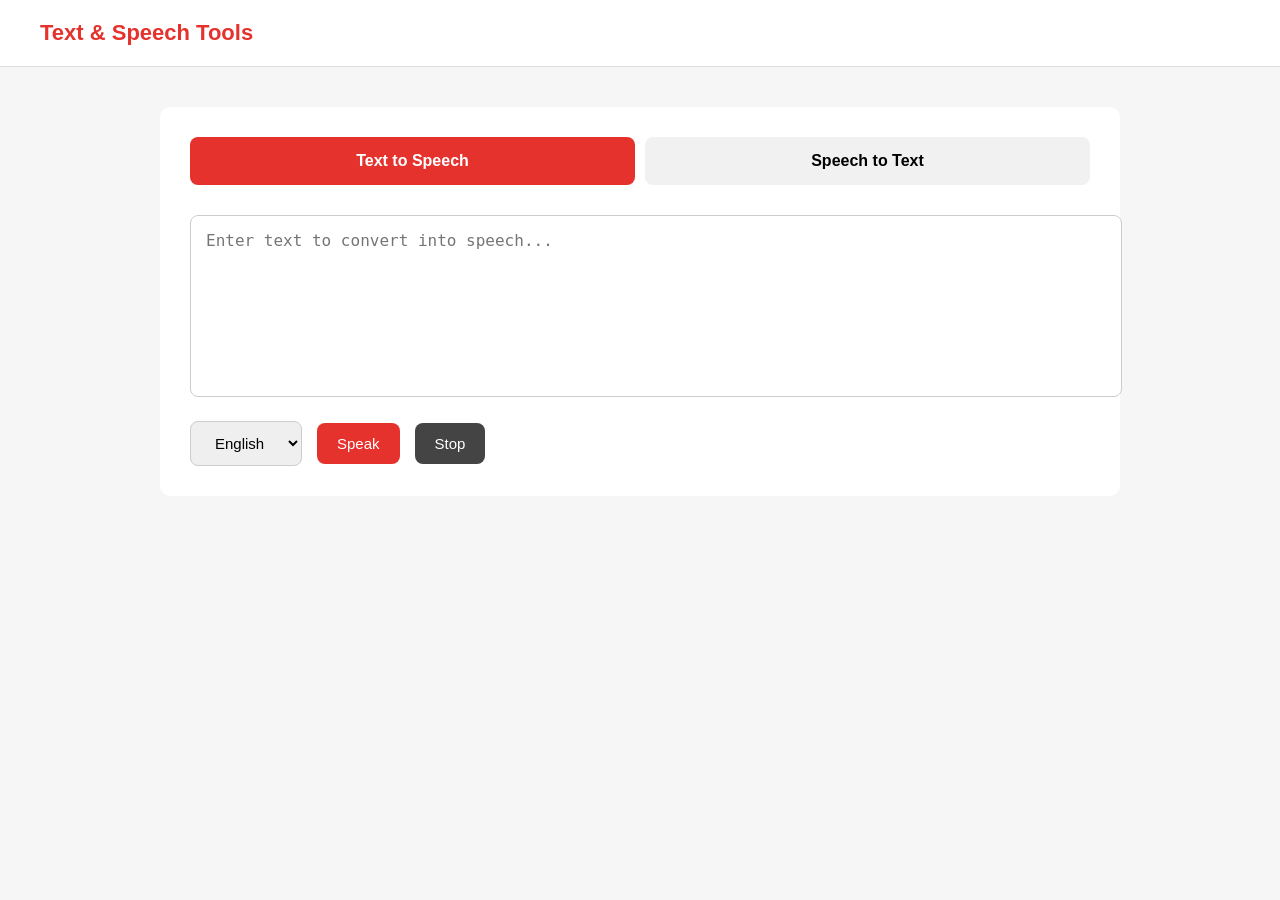
<file: text to speech/index.html>
<!DOCTYPE html>
<html lang="en">
<head>
<meta charset="UTF-8">
<title>Text ↔ Speech Converter</title>

<style>
:root {
    --primary: #e5322d;
    --bg: #f6f6f6;
}

body {
    margin: 0;
    font-family: Arial, sans-serif;
    background: var(--bg);
}

header {
    background: white;
    padding: 20px 40px;
    border-bottom: 1px solid #ddd;
    font-size: 22px;
    font-weight: bold;
    color: var(--primary);
}

.container {
    max-width: 900px;
    margin: 40px auto;
    background: white;
    padding: 30px;
    border-radius: 10px;
}

.tabs {
    display: flex;
    gap: 10px;
    margin-bottom: 30px;
}

.tab {
    flex: 1;
    padding: 15px;
    text-align: center;
    border-radius: 8px;
    cursor: pointer;
    background: #f1f1f1;
    font-weight: bold;
}

.tab.active {
    background: var(--primary);
    color: white;
}

.card {
    display: none;
}

.card.active {
    display: block;
}

textarea {
    width: 100%;
    height: 150px;
    padding: 15px;
    font-size: 16px;
    border-radius: 8px;
    border: 1px solid #ccc;
    resize: none;
}

.controls {
    margin-top: 20px;
    display: flex;
    gap: 15px;
    align-items: center;
}

select, button {
    padding: 12px 20px;
    font-size: 15px;
    border-radius: 8px;
    border: 1px solid #ccc;
}

button {
    background: var(--primary);
    color: white;
    border: none;
    cursor: pointer;
}

button.secondary {
    background: #444;
}

.output {
    margin-top: 20px;
    padding: 15px;
    border: 1px dashed #ccc;
    border-radius: 8px;
    min-height: 80px;
}
</style>
</head>

<body>

<header>Text & Speech Tools</header>

<div class="container">

    <div class="tabs">
        <div class="tab active" onclick="showTab('tts')">Text to Speech</div>
        <div class="tab" onclick="showTab('stt')">Speech to Text</div>
    </div>

    <!-- TEXT TO SPEECH -->
    <div class="card active" id="tts">
        <textarea id="ttsText" placeholder="Enter text to convert into speech..."></textarea>

        <div class="controls">
            <select id="ttsLang">
                <option value="en-US">English</option>
                <option value="hi-IN">Hindi</option>
            </select>
            <button onclick="speakText()">Speak</button>
            <button class="secondary" onclick="speechSynthesis.cancel()">Stop</button>
        </div>
    </div>

    <!-- SPEECH TO TEXT -->
    <div class="card" id="stt">
        <div class="controls">
            <select id="sttLang">
                <option value="en-US">English</option>
                <option value="hi-IN">Hindi</option>
            </select>
            <button onclick="startSpeech()">Start Speaking</button>
            <button class="secondary" onclick="stopSpeech()">Stop</button>
        </div>

        <div class="output" id="sttOutput">
            Your spoken text will appear here...
        </div>
    </div>

</div>

<script>
/* Tab logic */
function showTab(tabId) {
    document.querySelectorAll(".tab").forEach(t => t.classList.remove("active"));
    document.querySelectorAll(".card").forEach(c => c.classList.remove("active"));

    document.querySelector(`[onclick="showTab('${tabId}')"]`).classList.add("active");
    document.getElementById(tabId).classList.add("active");
}

/* TEXT TO SPEECH */
function speakText() {
    const text = document.getElementById("ttsText").value;
    const lang = document.getElementById("ttsLang").value;

    if (!text) return alert("Please enter text");

    const utterance = new SpeechSynthesisUtterance(text);
    utterance.lang = lang;

    speechSynthesis.speak(utterance);
}

/* SPEECH TO TEXT */
const SpeechRecognition =
    window.SpeechRecognition || window.webkitSpeechRecognition;

let recognition;

function startSpeech() {
    recognition = new SpeechRecognition();
    recognition.lang = document.getElementById("sttLang").value;
    recognition.continuous = false;

    recognition.onresult = (event) => {
        document.getElementById("sttOutput").innerText =
            event.results[0][0].transcript;
    };

    recognition.onerror = () => {
        alert("Speech recognition error");
    };

    recognition.start();
}

function stopSpeech() {
    if (recognition) recognition.stop();
}
</script>

</body>
</html>
</file>
